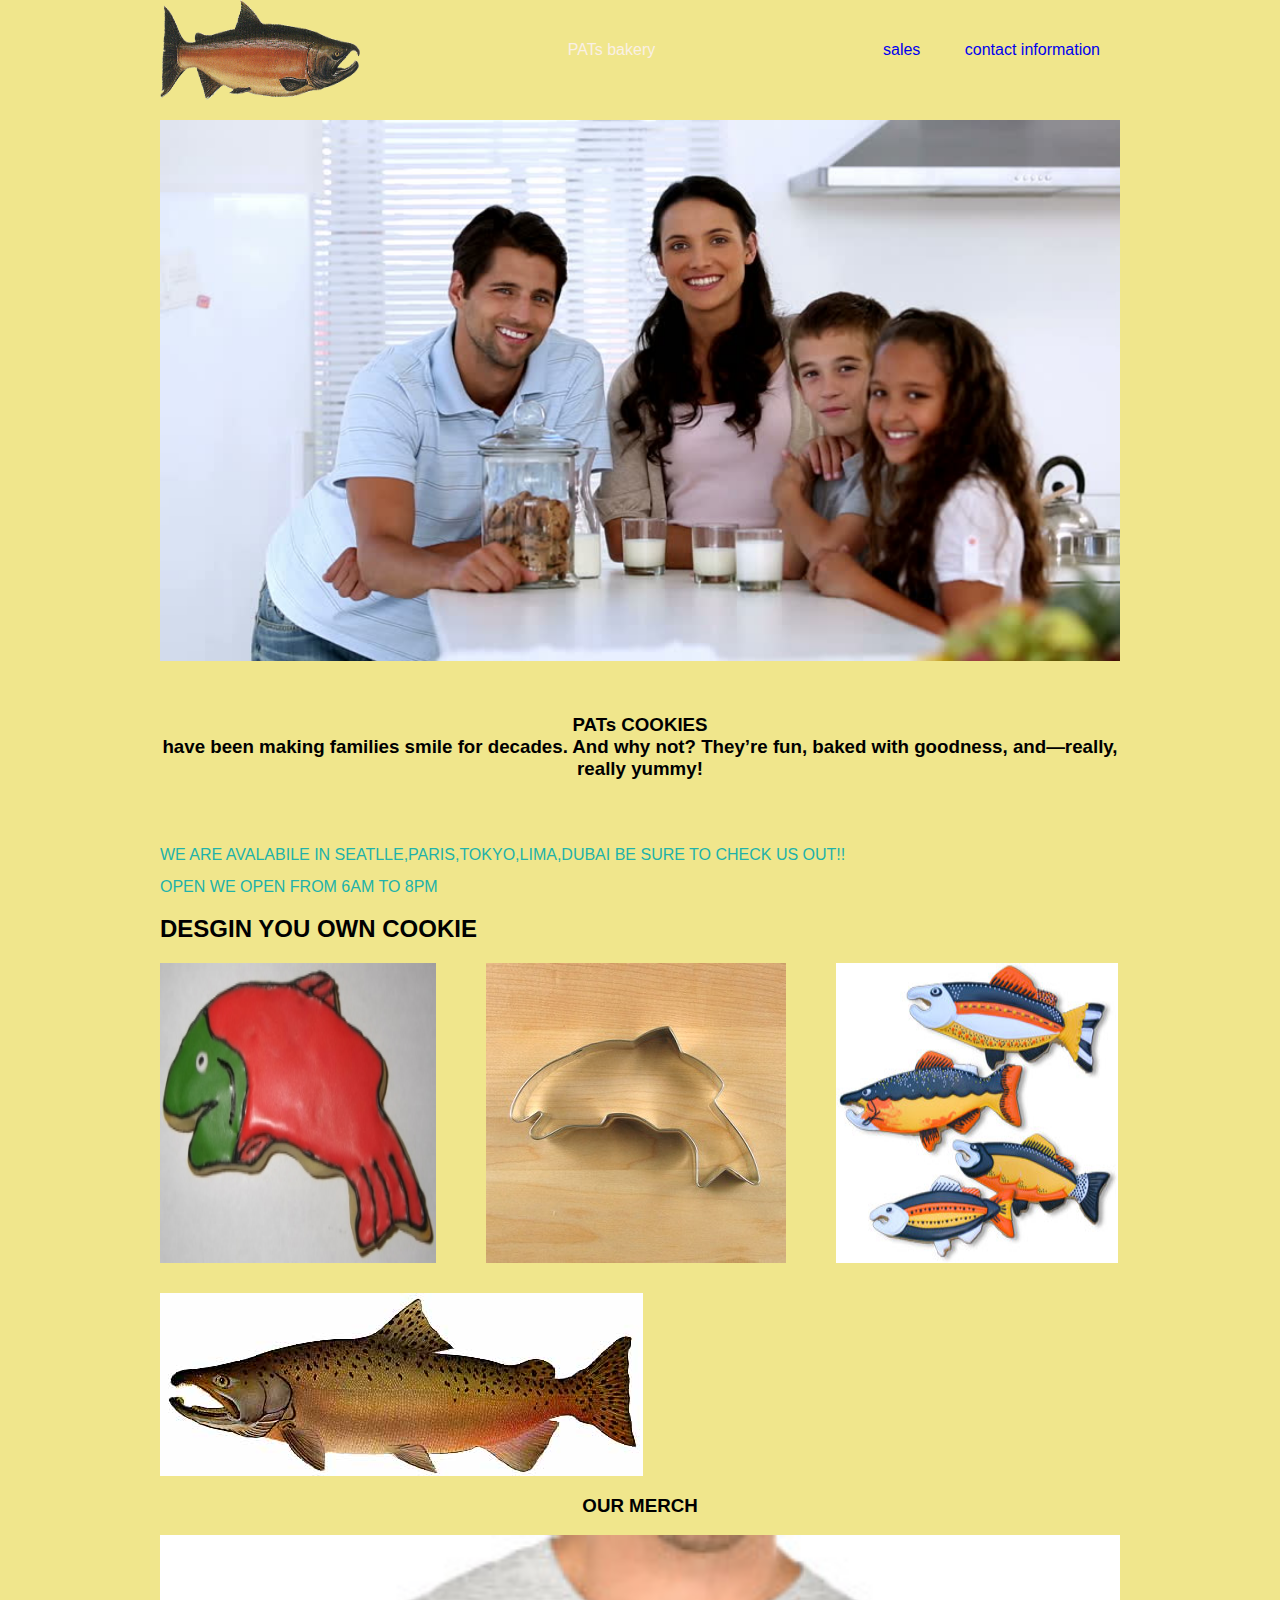
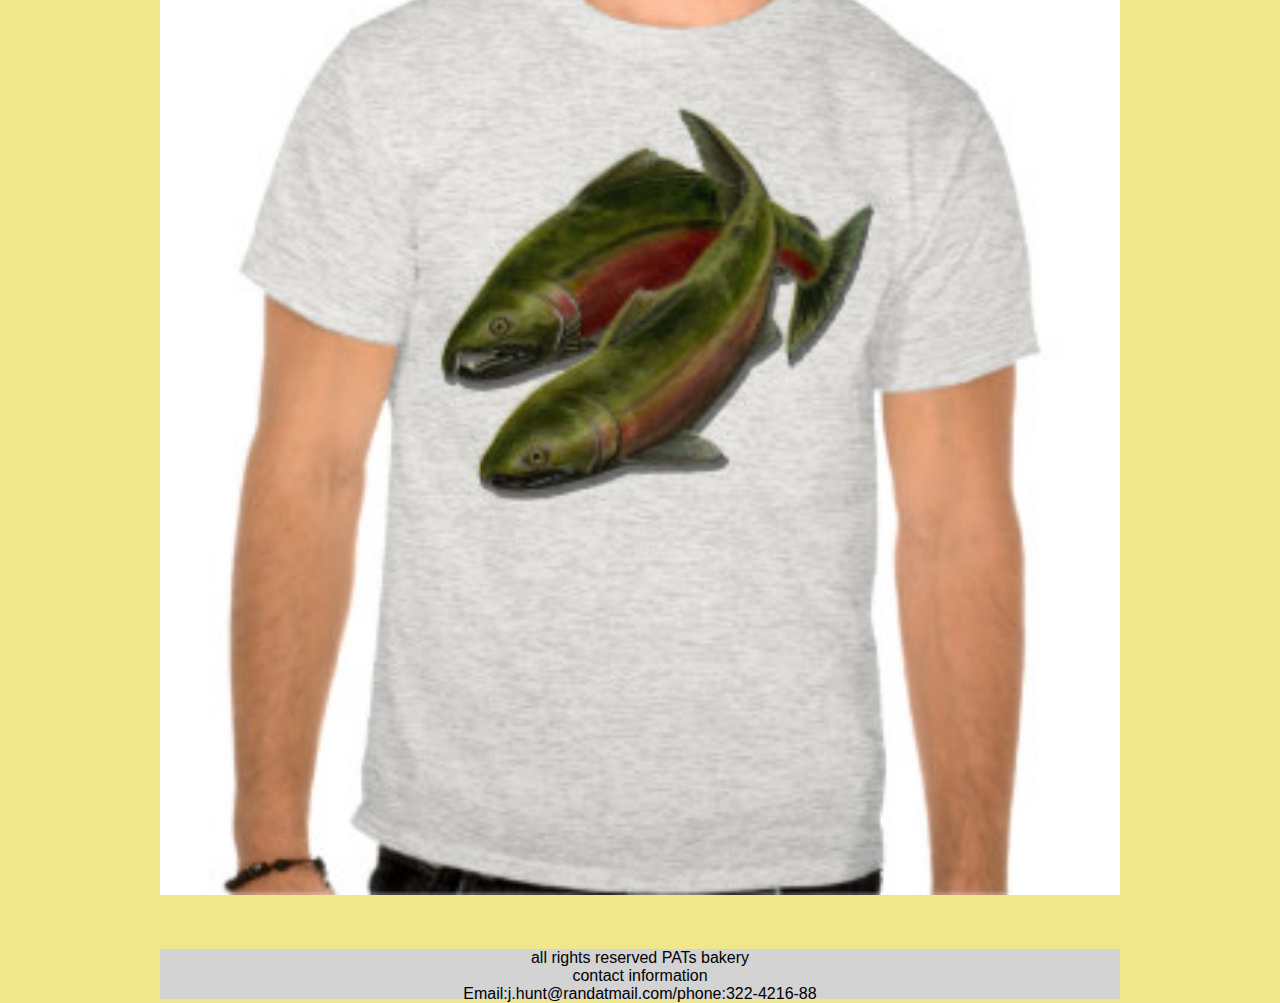
<file: index.html>
<!DOCTYPE html>
<html lang="en">

<head>
    <meta charset="UTF-8">
    <meta http-equiv="X-UA-Compatible" content="IE=edge">
    <meta name="viewport" content="width=device-width, initial-scale=1.0">
    <link rel="stylesheet" href="./style/style.css">
    <title>Document</title>
</head>

<body>
    <header>
       <img src="./img/salmon.png" alt="">
        <header>PATs bakery</header>
        <nav>
             <a href="sales.html"> sales</a>
             <a href="#"> contact information </a>
        </nav>
    
    </header>
    <main>
<div> <img src="./img/family.jpg" alt=""> </div>
<div><h3>PATs COOKIES <br>
    have been making families smile for decades. And why not? They’re fun, baked with goodness, and—really, really yummy!</p></div>
<p> we are avalabile in seatlle,paris,tokyo,lima,dubai be sure to check us out!!</h3>


<p>open we open from 6am to 8pm </p>


<h2>desgin you own cookie</h2>
<section class="make">
    <img src="./img/frosted-cookie.jpg" alt=""> <img src="./img/cutter.jpeg" alt="">  <img src="./img/fish.jpg" alt=""> </section>
   
   <section class="like" >
    <img src="./img/chinook.jpg" alt=""></section>

    
<h3>OUR MERCH</h3>
<section class="MERCH" >
<div><img src="./img/shirt.jpg" alt=""></div></section>

        </main>


    <footer> all rights reserved PATs bakery   <br>
        contact information  <br> Email:j.hunt@randatmail.com/phone:322-4216-88 </footer>
</body>

</html>
</file>
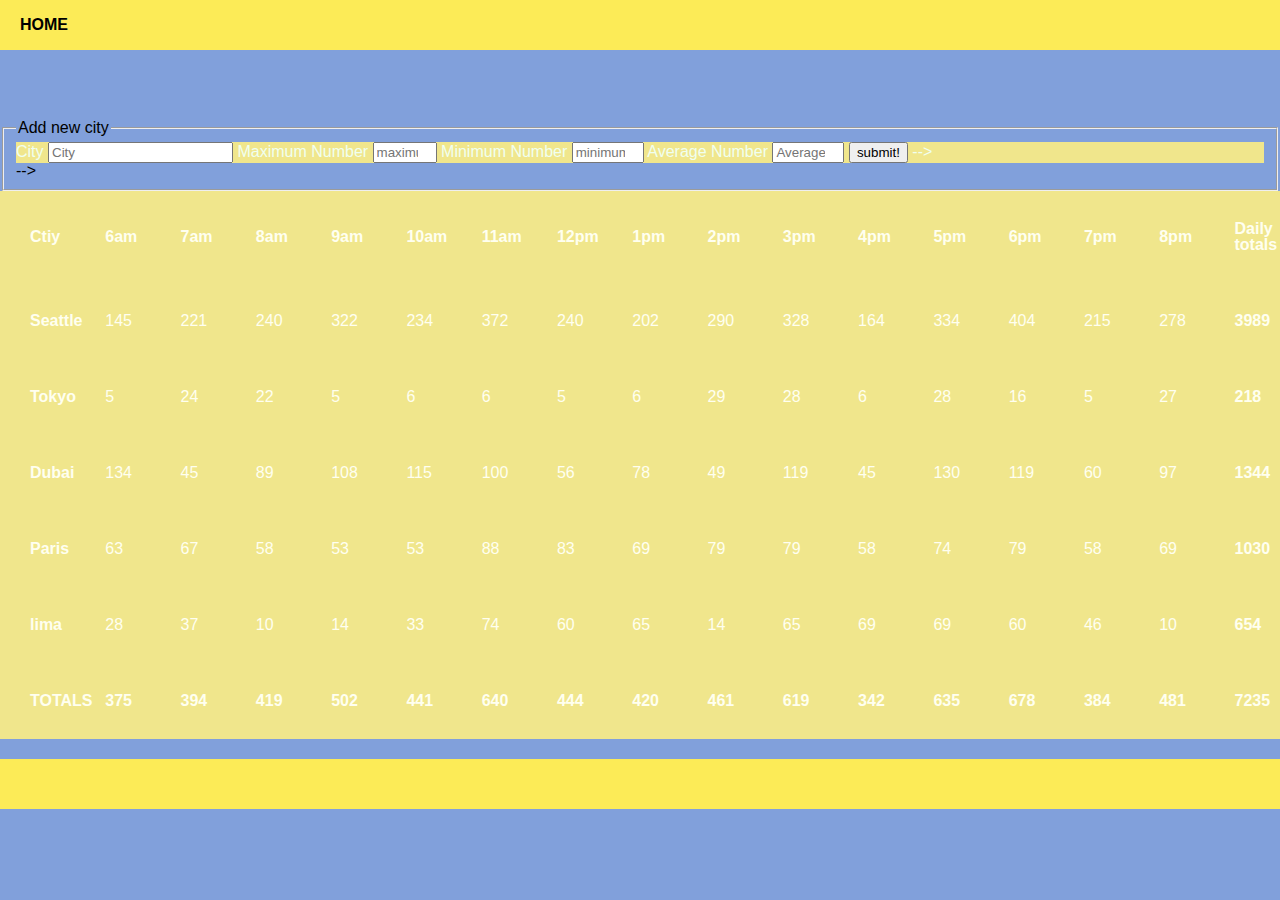
<file: sales.html>
<!DOCTYPE html>
<html lang="en">

<head>
    <meta charset="UTF-8">
    <meta http-equiv="X-UA-Compatible" content="IE=edge">
    <meta name="viewport" content="width=device-width, initial-scale=1.0">
    <title>Document</title>
    <link rel="stylesheet" href="./style/reset.css">
    <link rel="stylesheet" href="./style/seles.css">
    <link rel="preconnect" href="https://fonts.gstatic.com">
<link href="https://fonts.googleapis.com/css2?family=Roboto:ital,wght@1,100;1,700&display=swap" rel="stylesheet">


</head>

<body>
    <header><a href="./index.html"> HOME</a></header>
    <main>
        <fieldset>
            <legend>Add new city</legend>
            <form id="formjs">


                 <!-- <label for="userName">Name</label>
              <input type="text" name="username" id="userName" placeholder="YOURNAME" required> -->

              

                <label for="name">City</label>
                <input type="text" name="city" id="name" placeholder="City" required >


                <label for="max">Maximum Number</label>
                <input type="number"  id="max" placeholder="maximum number" min="0" max="100"  >

                <label for="min">Minimum Number</label>
                <input type="number"  id="min" placeholder="minimum number" min="0" max="10" step="0.1">

                <label for="average">Average Number </label>
                <input id="average" type="number" placeholder="Average Number" min=0 step="0.1" max="10">
              
                
             
          
              <button type=" submit">submit!</button> -->

            </form> -->

            <label for="maxnember"></label>

        </fieldset>

        <div>
            <div id="cockielocation"></div>
            <table id="salesdata"></table>
            <div id="para"></div>

    </main>
    <footer>
        <script src="app.js"></script>
    </footer>
</body>

</html>
</file>
<file: style/style.css>
* {
    box-sizing: border-box;
    background-color: khaki;
    font-family: sans-serif;

  }
  header {
    display: flex;
    align-items: center;
    justify-content: space-between;
    color: linen;
  }
  
  header img {
   
    height: 100px;
     width: 200px;
   
  }
  header a {
    text-decoration: none;
    
    padding: 0 20px;
  }
  body {
    display: grid;
    grid-template-rows: 100px 1fr 50px;
    gap: 20px;
    width: 960px;
    margin: 0 auto;
  }
  main div :nth-child(1){
    margin-bottom: 30px;
    width: 100%;
  }
  
  h2 {
 display: grid; 
 text-transform: uppercase;
 
  }
  h3 {
    display: grid;
    grid-template-columns:  1fr; 
    font-weight: 700;
    justify-content: center;
    text-align: center;
  }
 
 .make{
     display: flex;
     gap: 50px;
     margin-bottom: 30px; 
     grid-template-columns: (3, 1fr); 
 }
.like img { 
    grid-template-rows: 1fr; 
    display: grid; 
    }

    .MERCH{
        display: grid;   

    }
        
        p {
            line-height: 1;
            text-align: justify;
            text-transform: uppercase;
            color: lightseagreen;
          }

 h3 p {
     line-height: 1.5;
    text-align: justify;
       display: flex;
     justify-content: center;
     text-transform: uppercase;
          }

          
  footer {
     display: flex;
     text-align: center;
      justify-content: center;
      color: black;
      background-color: lightgray;
      width: 100%;
     
     
  }
</file>
<file: style/seles.css>
* {
    box-sizing: border-box;
    font-family: sans-serif;

  }
   
 
  header {
    display: flex;
    align-items: center;
    justify-content: space-between;
    background-color: rgb(252, 235, 87);
    height: 50%;
  }
  
  header img {
   
    height: 100px;
     width: 200px;
   
  }
  header a {
    text-decoration: none;
    color:black;
    padding: 0 20px;
    font-weight: 700;

  }
  body {
    display: grid;
    grid-template-rows: 100px 1fr 50px;
    gap: 20px;
    width: 1020 px;
    margin: 0 auto;
    background-color: rgb(129, 160, 219);
  }
form{
background-color:khaki;
color: honeydew;

}

 
table {
    table-layout: fixed;
    width: 100%;
    border-collapse: collapse;
    border: blue;
    background-color: khaki;
    color: ivory;
    
  }
  
  thead th:nth-child(1) {
    width: 30%;
  }
  
  thead th:nth-child(2) {
    width: 20%;
  }
  
  thead th:nth-child(3) {
    width: 45%;
  }
  
  thead th:nth-child(4) {
    width: 45%;
  }
  
  th, td {
    padding: 30px;
  }
          
  footer {
     display: flex;
      text-align: center;
      justify-content: center;
      color: black;
      background-color: rgb(252, 235, 87);
     
  }
</file>
